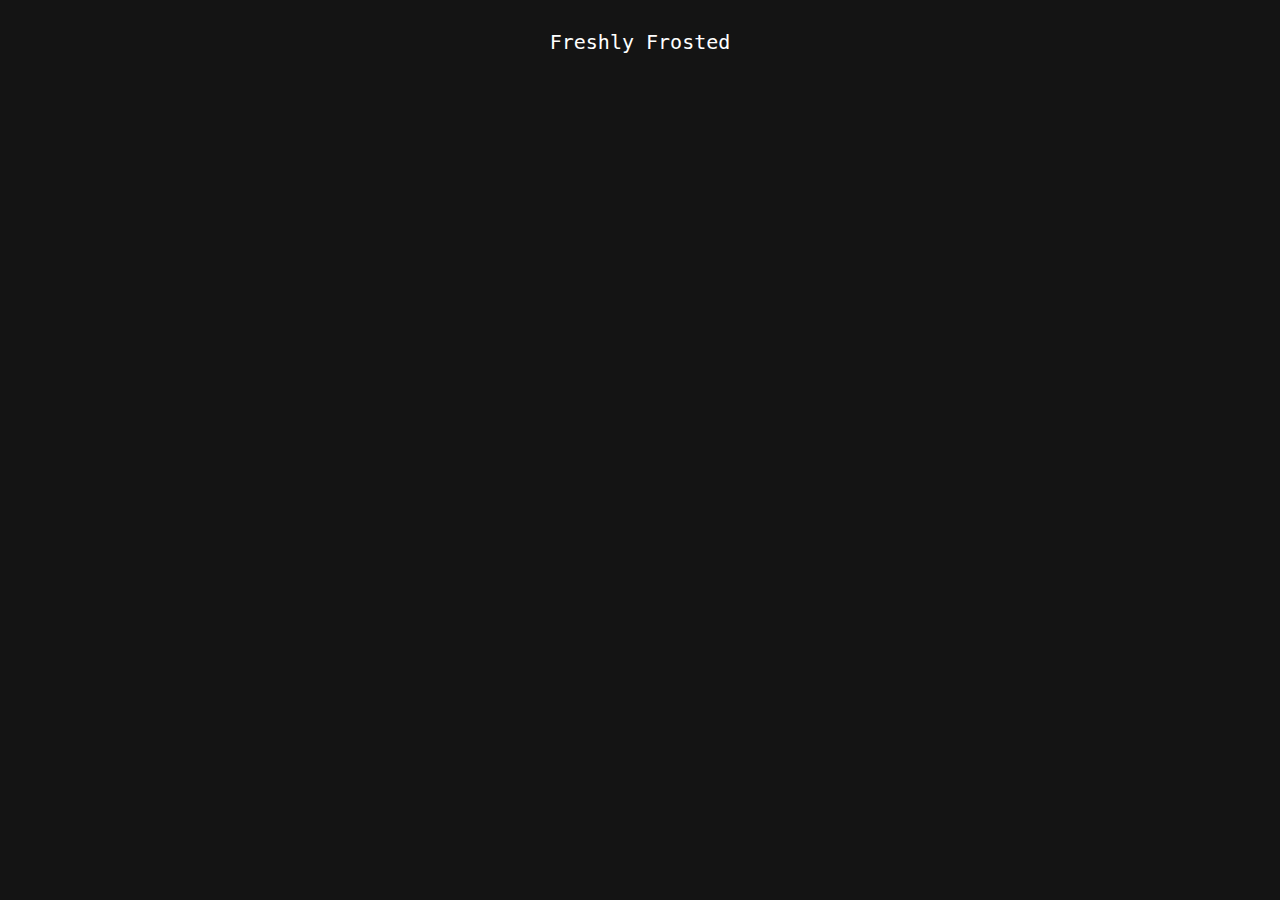
<file: free-stuff.html>
<!DOCTYPE html>
<head>
    <title>
        Free Games
    </title>
    <style>
        body{
            margin: 0;
            background-color: rgb(20, 20, 20);
            font-family: monospace;
            color: white;
        }
        body a{
            color:white;
            text-decoration: none;
            font-size: 20px;
        }
        ::-webkit-scrollbar{
            display: none;
        }
        h1{
            font-size: 20px;
        }
        h2{
            font-size: 15px;
        }

    </style>
</head>
<body>
    <center>
        <br>
        <br>
        <a href="https://store.epicgames.com/en-US/p/freshly-frosted-c636d0?epic_affiliate=lowcygier&epic_gameId=013ef1cdbe5a4408919025207ddb9c99">Freshly Frosted</a>
    </center>
</body>
<html>
</file>
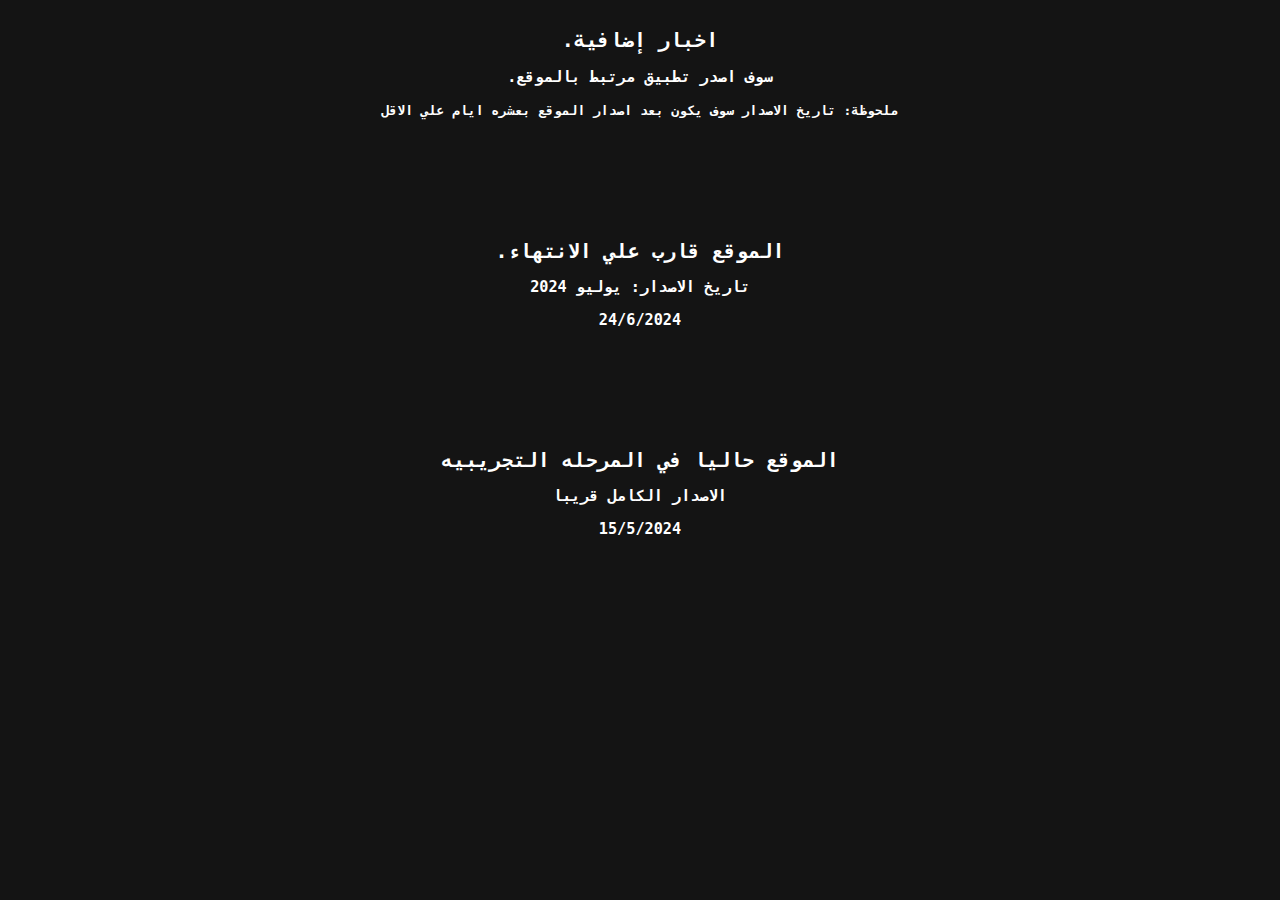
<file: news.html>
<!DOCTYPE html>
<head>
    <title>
        News
    </title>
    <style>
        body{
            margin: 0;
            background-color: rgb(20, 20, 20);
            font-family: monospace;
            color: white;
        }
        ::-webkit-scrollbar{
            display: none;
        }
        h1{
            font-size: 20px;
        }
        h2{
            font-size: 15px;
        }

    </style>
</head>
<body>
    <center>
        <br>
        <h1><font dir="rtl">اخبار إضافية.</font></h1>
        <h3><font dir="rtl">سوف اصدر تطبيق مرتبط بالموقع.</font></h3>
        <h4>ملحوظة: تاريخ الاصدار سوف يكون بعد اصدار الموقع بعشره ايام علي الاقل</h4>
        <br>
        <br>
        <br>
        <br>
        <br>
        <br>
        <h1><font dir="rtl">الموقع قارب علي الانتهاء.</font></h1>
        <h3><font dir="rtl">تاريخ الاصدار: يوليو 2024</font></h3>
        <h3>24/6/2024</h3>
        <br>
        <br>
        <br>
        <br>
        <br>
        <br>
        <h1><font dir="rtl">الموقع حاليا في المرحله التجريبيه</font></h1>
        <h3><font dir="rtl">الاصدار الكامل قريبا</font></h3>
        <h3>15/5/2024</h3>
    </center>
</body>
<html>
</file>
